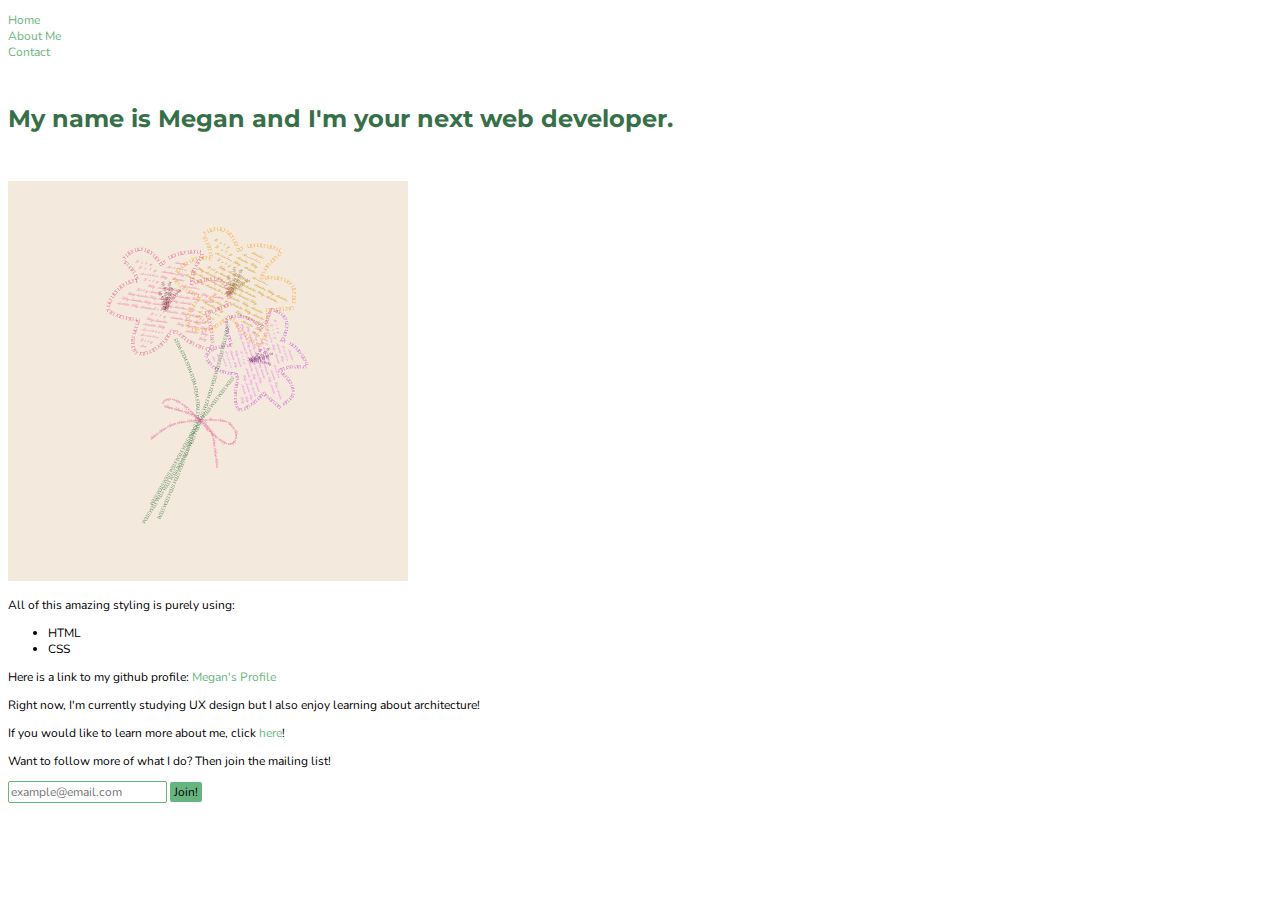
<file: index.html>
<!DOCTYPE html>
<html lang="en">
  <head>
    <meta charset="UTF-8" />
    <meta name="viewport" content="width=device-width, initial-scale=1.0" />
    <title>CSS: Color and Text</title>
    <link rel="stylesheet" href="styles.css" type="text/css" />
  </head>
  <body>
    <ul class="nav">
      <li><a href="index.html">Home</a></li>
      <li><a href="aboutme.html">About Me</a></li>
      <li><a href="contact.html">Contact</a></li>
    </ul>
    <br />
    <h1>My name is Megan and I'm your next web developer.</h1>
    <br /><br />
    <img src="images/flowers.jpg" alt="Typography bouqet of lilies" />
    <p>All of this amazing styling is purely using:</p>
    <ul>
      <li>HTML</li>
      <li>CSS</li>
    </ul>
    <p>
      Here is a link to my github profile:
      <a href="https://github.com/mchan80">Megan's Profile</a>
    </p>
    <p>
      Right now, I'm currently studying UX design but I also enjoy learning
      about architecture!
    </p>
    <p>
      If you would like to learn more about me, click
      <a href="aboutme.html">here</a>!
    </p>
    <p>Want to follow more of what I do? Then join the mailing list!</p>
    <form action="#">
      <input
        class="email"
        type="email"
        name="email"
        placeholder="example@email.com"
      />
      <button class="join">Join!</button>
    </form>
  </body>
</html>
</file>
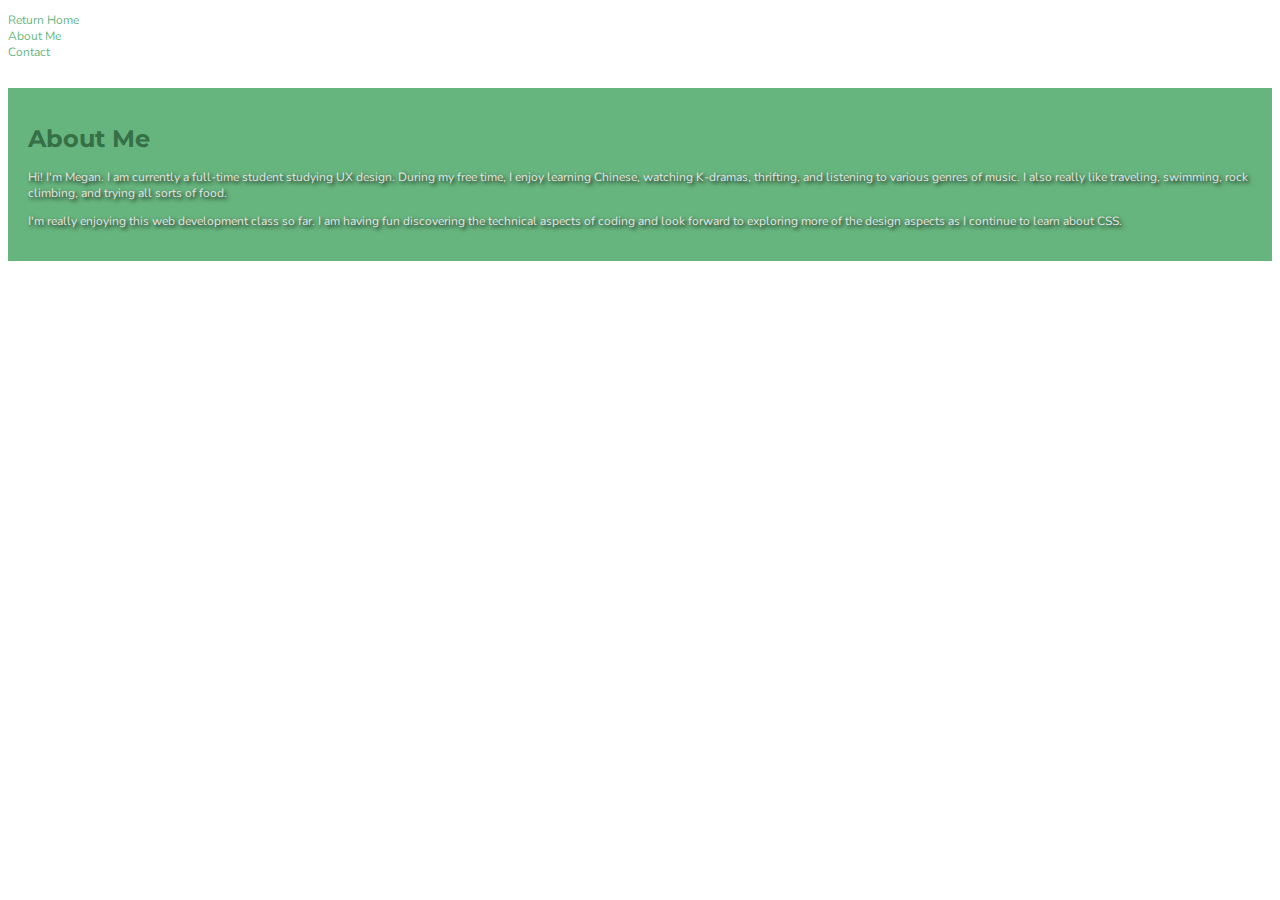
<file: aboutme.html>
<!DOCTYPE html>
<html lang="en">
  <head>
    <meta charset="UTF-8" />
    <meta name="viewport" content="width=device-width, initial-scale=1.0" />
    <title>About Me</title>
    <link rel="stylesheet" href="styles.css" type="text/css" />
  </head>
  <body>
    <ul class="nav">
      <li><a href="index.html">Return Home</a></li>
      <li><a href="aboutme.html">About Me</a></li>
      <li><a href="contact.html">Contact</a></li>
    </ul>
    <br />
    <div class="aboutMe">
      <h1 class="aboutMe">About Me</h1>
      <p>
        Hi! I'm Megan. I am currently a full-time student studying UX design.
        During my free time, I enjoy learning Chinese, watching K-dramas,
        thrifting, and listening to various genres of music. I also really like
        traveling, swimming, rock climbing, and trying all sorts of food.
      </p>
      <p>
        I'm really enjoying this web development class so far. I am having fun
        discovering the technical aspects of coding and look forward to
        exploring more of the design aspects as I continue to learn about CSS.
      </p>
    </div>
  </body>
</html>
</file>
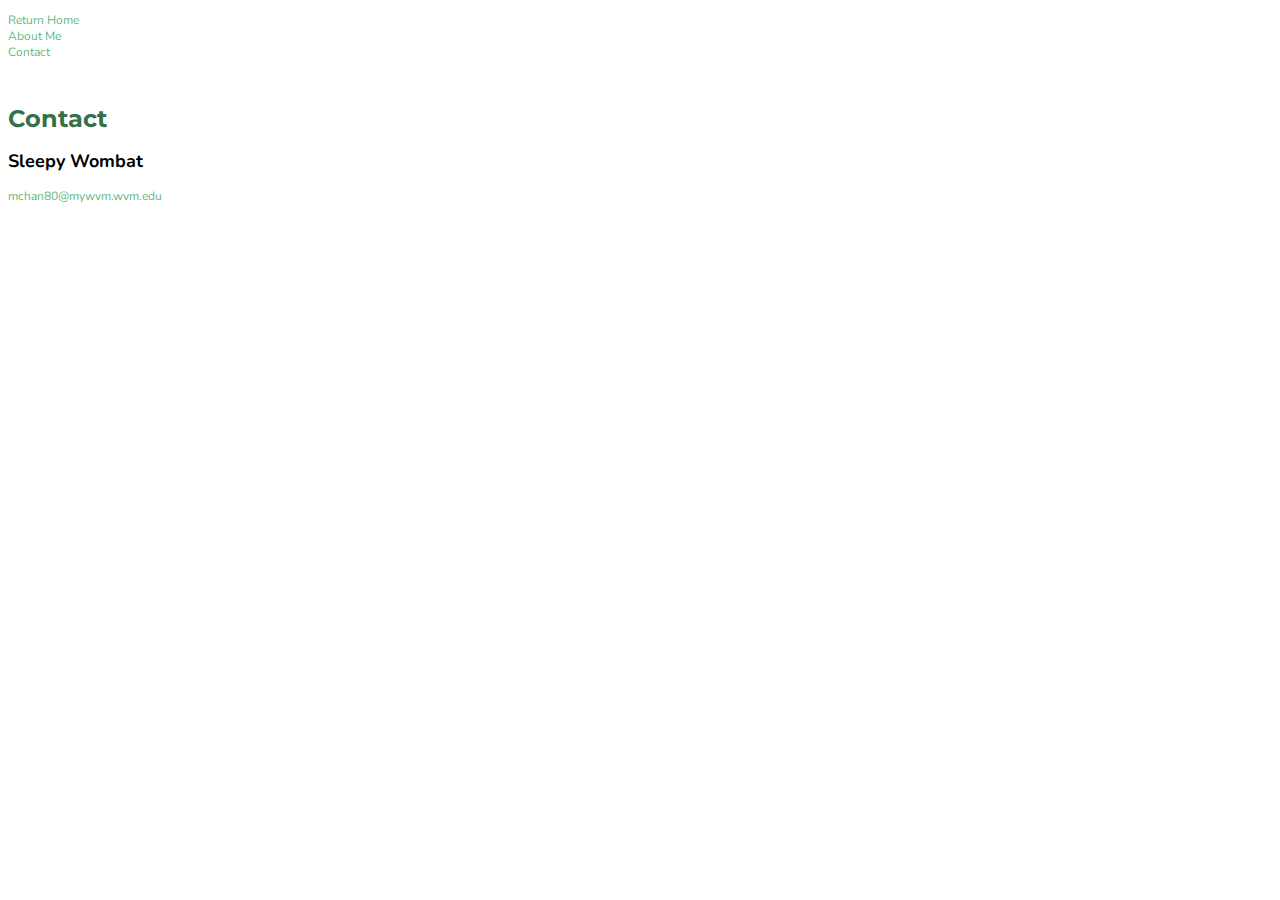
<file: contact.html>
<!DOCTYPE html>
<html lang="en">
  <head>
    <meta charset="UTF-8" />
    <meta name="viewport" content="width=device-width, initial-scale=1.0" />
    <title>Contact</title>
    <link rel="stylesheet" href="styles.css" type="text/css" />
  </head>
  <body>
    <ul class="nav">
        <li><a href="index.html">Return Home</a></li>
        <li><a href="aboutme.html">About Me</a></li>
        <li><a href="contact.html">Contact</a></li>
    </ul>
    <br>
    <h1>Contact</h1>
    <h2>Sleepy Wombat</h2>
    <p><address><a href="mailto:mchan80@mywvm.wvm.edu">mchan80@mywvm.wvm.edu</a></address></p>
  </body>
</html>
</file>
<file: styles.css>
@import url("https://fonts.googleapis.com/css2?family=Montserrat:ital,wght@0,100..900;1,100..900&family=Nunito:ital,wght@0,200..1000;1,200..1000&display=swap");

html {
  font-size: 62.5%;
}

body {
  font-family: Nunito, sans-serif;
  font-size: 1.2rem;
}

h1 {
  font-family: Montserrat, sans-serif;
  font-size: 2.4rem;
  color: rgb(53, 112, 71);
}

h2 {
  font-size: 1.8rem;
}

ul.nav {
  list-style-type: none;
  text-indent: -4rem;
}

a {
  text-decoration: none;
}

div.aboutMe {
  background-color: rgb(103, 181, 126);
  color: #e5e5e5;
  text-shadow: 2px 2px 4px #000;
  padding: 20px;
}

h1.aboutMe {
  text-shadow: none;
}

address {
  font-style: normal;
}

a:link {
  color: rgb(103, 181, 126);
}
a:visited {
  color: rgb(53, 112, 71);
}
a:hover {
  color: pink;
}
a:active {
  color: rgb(218, 125, 141);
}

input.email {
  font-family: Nunito, sans-serif;
  font-size: 1.2rem;
  border: 1px solid rgb(103, 181, 126);
  border-radius: 2px;
  padding: 2px;
}

input.email:focus {
  outline: 2px solid rgb(218, 125, 141);
}

button.join {
  font-family: Nunito, sans-serif;
  font-size: 1.2rem;
  background-color: rgb(103, 181, 126);
  border: none;
  border-radius: 2px;
  padding-top: 2px;
  padding-right: 4px;
  padding-bottom: 2px;
  padding-left: 4px;
}

button.join:hover {
  background-color: pink;
}
button.join:active {
  background-color: rgb(218, 125, 141);
}
</file>
